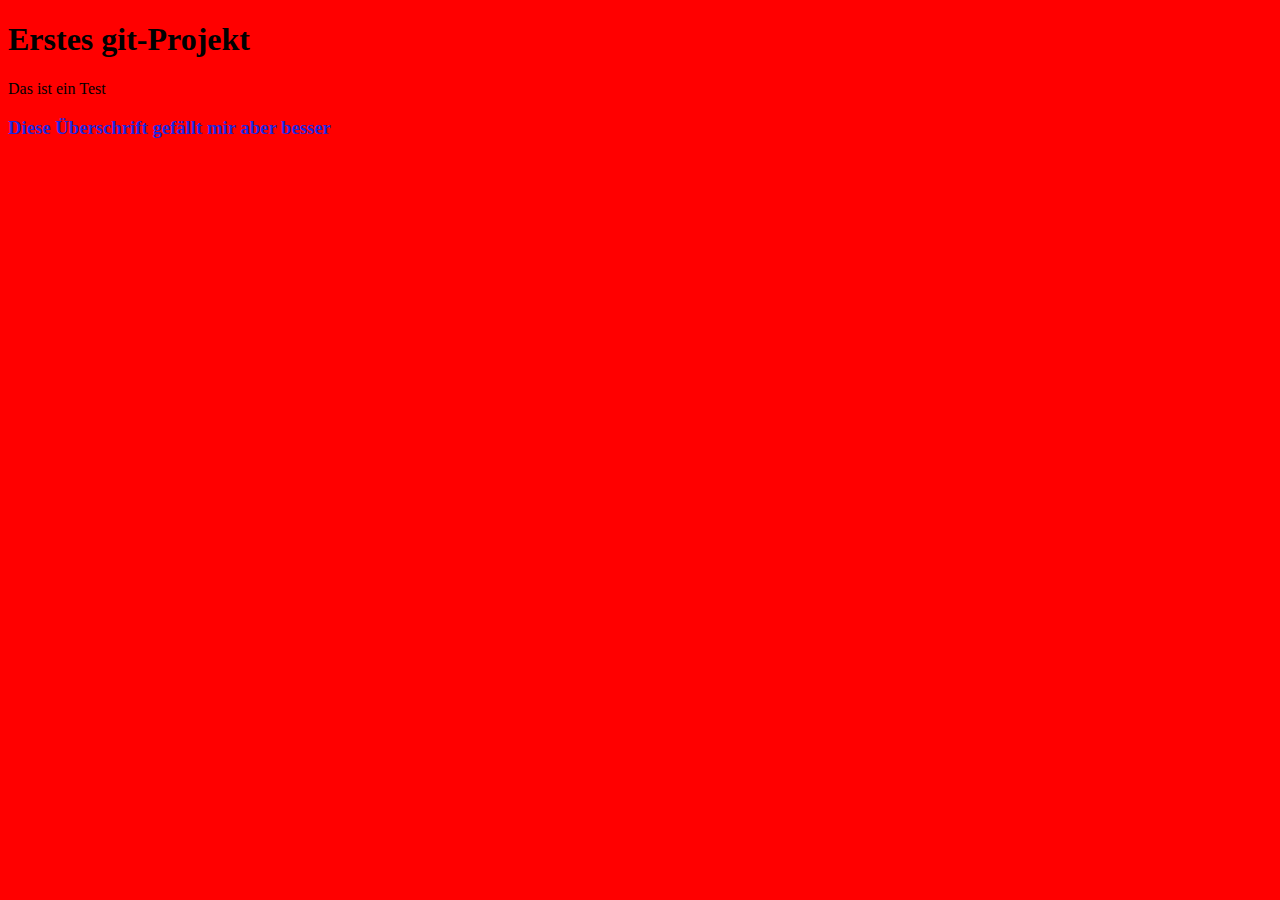
<file: index.html>
<!doctype html>
<html>
<head>
<meta charset="utf-8">
<title>erstes gitprojekt</title>

<link rel="stylesheet" href="css/meinstil.css" type="text/css" media="screen">
</head>

<body>
<h1>Erstes git-Projekt</h1>
<p>Das ist ein Test</p>
<h3>Diese Überschrift gefällt mir aber besser</h3>
</body>
</html>
</file>
<file: css/meinstil.css>
body{
	background-color:red;
}
h3{
	color:#1E28DF;
	}
</file>
